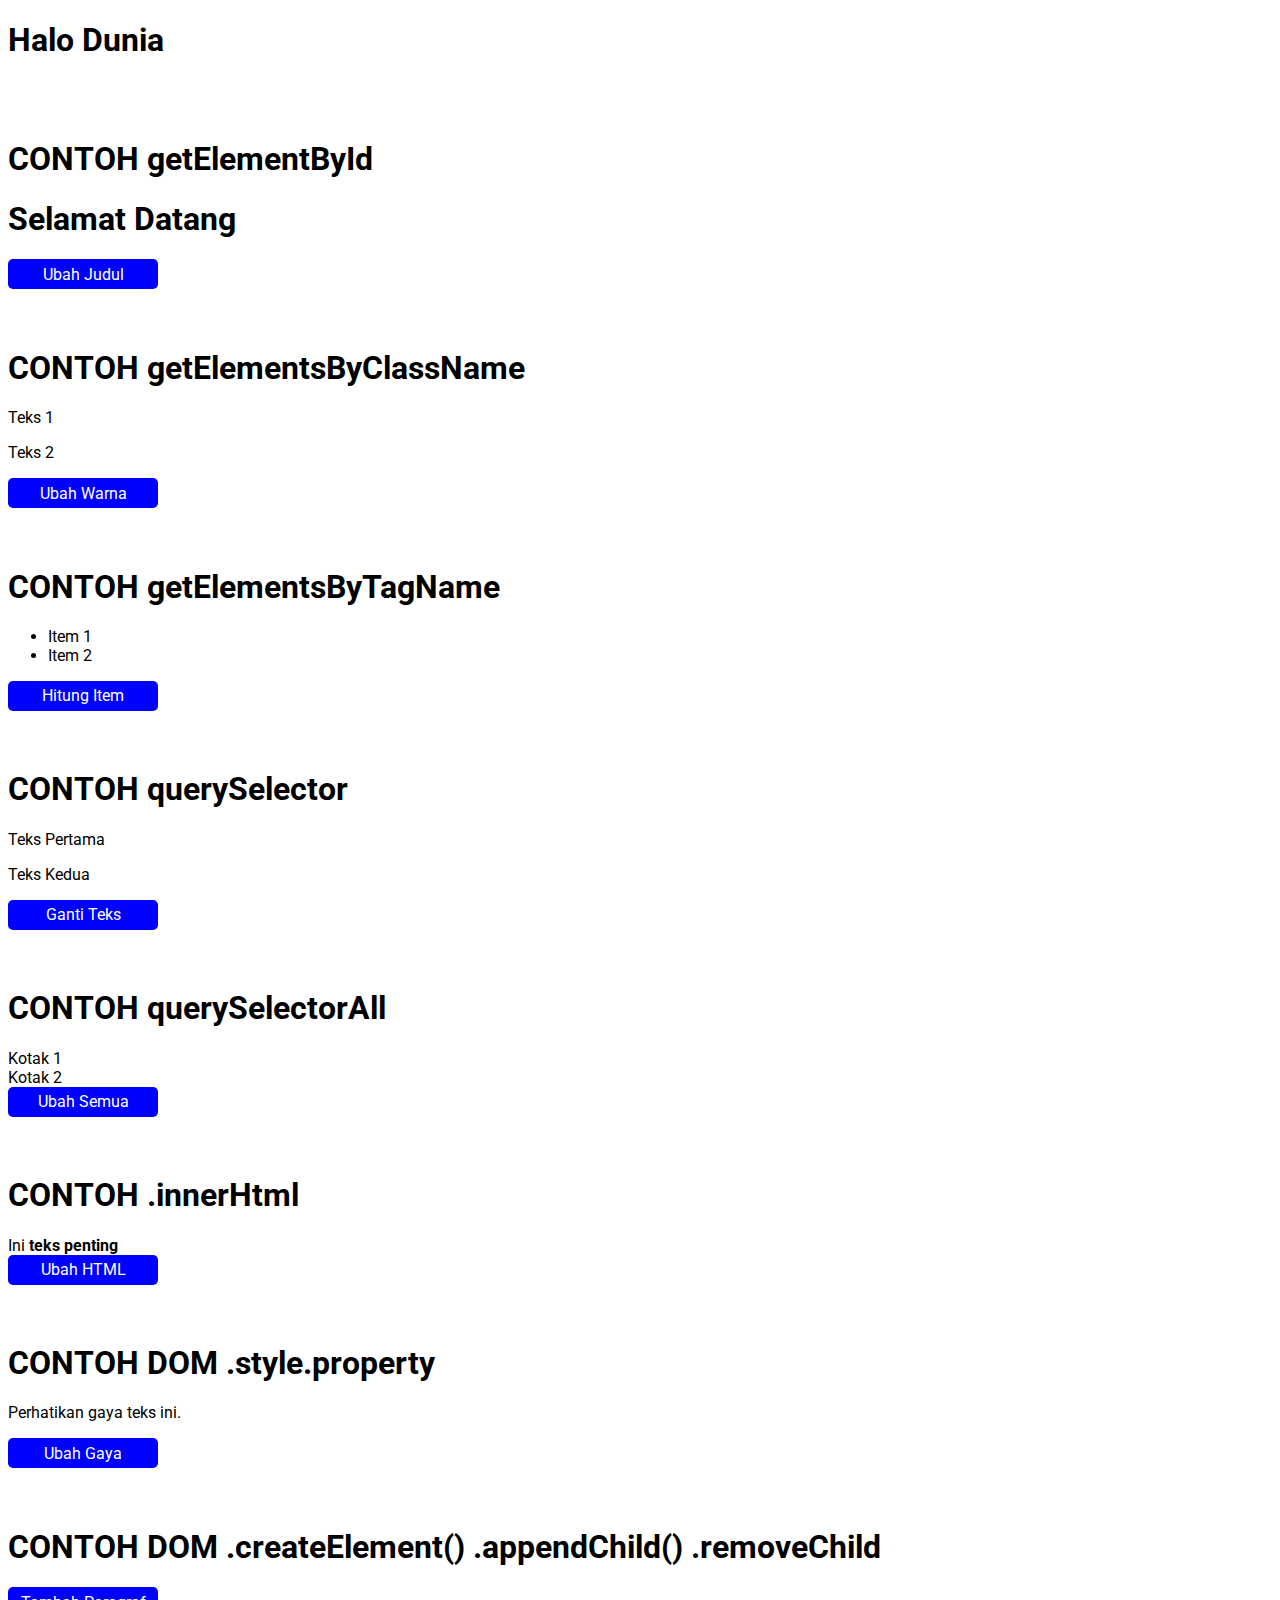
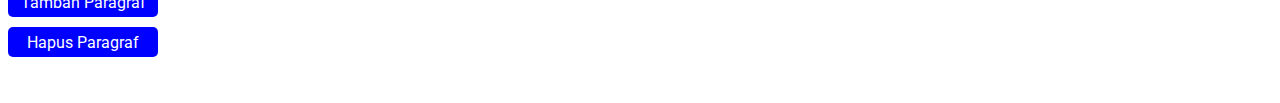
<file: Tugas2/index.html>
<!DOCTYPE html>
<html lang="en">
<head>
    <meta charset="UTF-8">
    <meta name="viewport" content="width=device-width, initial-scale=1.0">
    <link rel="stylesheet" href="style.css">
    <title>Tugas 2</title>
</head>
<body>

    <h1 id="judul">Halo Dunia</h1>
    <script src="dom_1.js"></script>
    <br><br>

    <!-- CONTOH getElementById -->
     <script src="dom_2.js"></script>
     <h1>CONTOH getElementById</h1>
     <h1 id="judul-1">Selamat Datang</h1>
     <button onclick="ubahJudul()"> Ubah Judul </button>
     <br><br>

     <!-- CONTOH getElementsByClassName -->
      <script src="dom_3.js"></script>
      <h1> CONTOH getElementsByClassName </h1>
      <p class="teks">Teks 1</p>
      <p class="teks">Teks 2</p>
      <button onclick="ubahWarna()"> Ubah Warna </button>
      <br><br>

      <!-- CONTOH getElementsByTagName -->
       <script src="dom_4.js"></script>
       <h1>  CONTOH getElementsByTagName </h1>
       <ul>
            <li>Item 1</li>
            <li>Item 2</li>
       </ul>
       <button onclick="hitungItem()"> Hitung Item </button>
       <br><br>

       <!-- CONTOH querySelector -->
        <script src="dom_5.js"></script>
        <h1> CONTOH querySelector </h1>
        <p class="highlight"> Teks Pertama </p>
        <p class="highlight"> Teks Kedua </p>
        <button onclick="ganti()"> Ganti Teks </button>
        <br><br>

        <!-- CONTOH querySelectorAll -->
         <script src="dom_6.js"></script>
         <h1> CONTOH querySelectorAll </h1>
         <div class="kotak">Kotak 1</div>
         <div class="kotak">Kotak 2</div>
         <button onclick="ubahSemua()">Ubah Semua</button>
         <br><br>

         <!-- CONTOH .innerHtml -->
          <script src="dom_7.js"></script>
          <h1> CONTOH .innerHtml </h1>
          <div id="box">Ini <strong>teks penting</strong></div>
          <button onclick="ubahisi()">Ubah HTML</button>
          <br><br>


          <!-- CONTOH DOM  .style.property -->
            <script src="dom_8.js"></script>
            <h1> CONTOH DOM  .style.property </h1>
            <p id="pesan"> Perhatikan gaya teks ini. </p>
            <button onclick="ubahGaya()">Ubah Gaya </button>
            <br><br>

            <!-- CONTOH DOM .createElement() .appendChild() .removeChild() -->
            <h1> CONTOH DOM .createElement() .appendChild() .removeChild </h1>
            <button id="tambah" style="margin-bottom: 10px;"> Tambah Paragraf </button>
            <button id="hapus"> Hapus Paragraf </button>
            <div id="container"></div>
            <script src="dom_9.js"></script>
            <br><br>
</body>
</html>
</file>
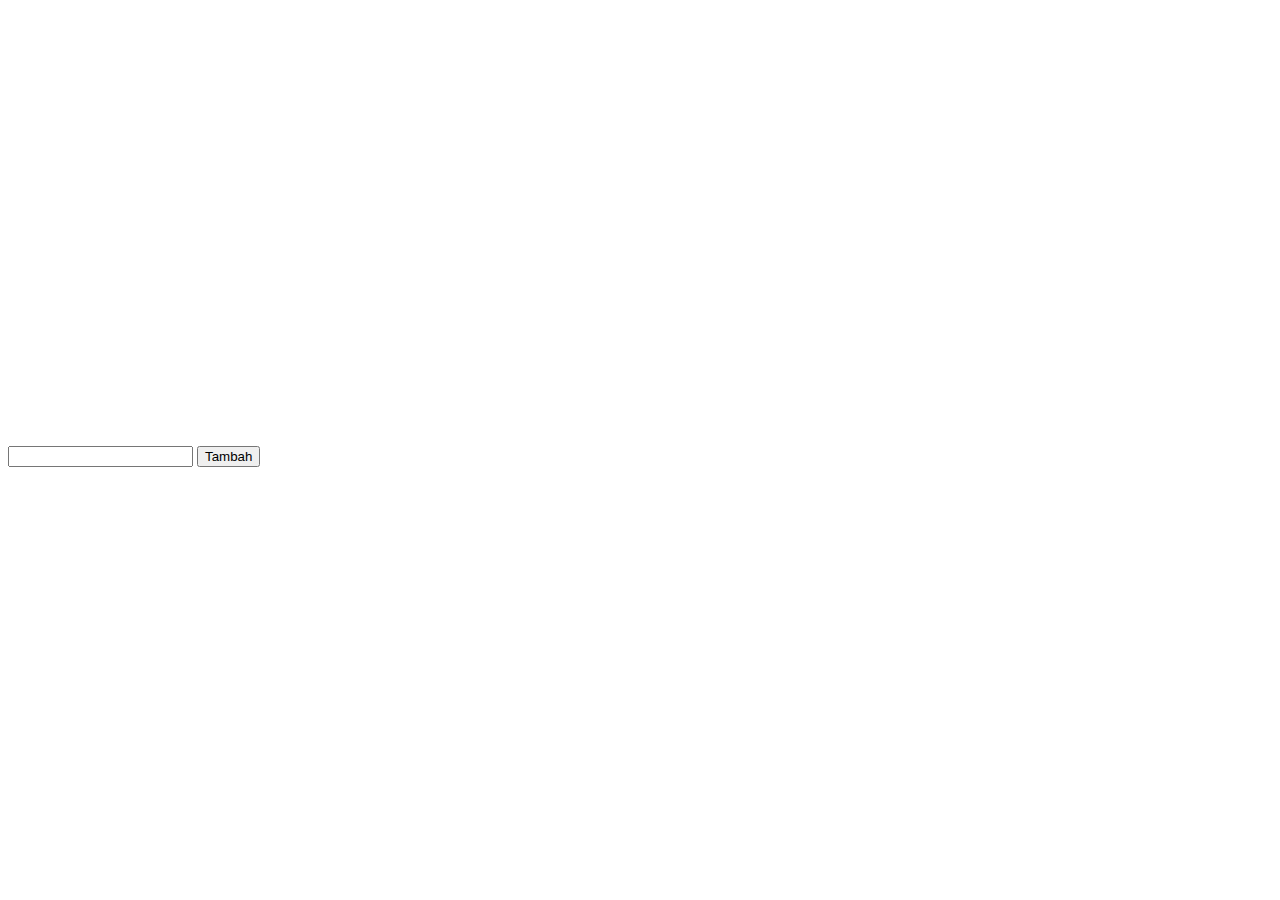
<file: tugas_todolist.html>
<!DOCTYPE html>
<html lang="en">
<head>
    <meta charset="UTF-8">
    <meta name="viewport" content="width=device-width, initial-scale=1.0">
    <link rel="stylesheet" href="tugas_todolist.css">
    <title>DOM</title>
</head>
<body>
    <main>
        <div id="output_div">
            <ul id="output_ul">
            </ul>
        </div>
        <div id="input_div">
            <input id="input_data" type="teks"/>
            <button id="Tambah_button">Tambah</button>
        </div>
    </main>
    <script src="tugas_todolist.js"></script>
</body>
</html>
</file>
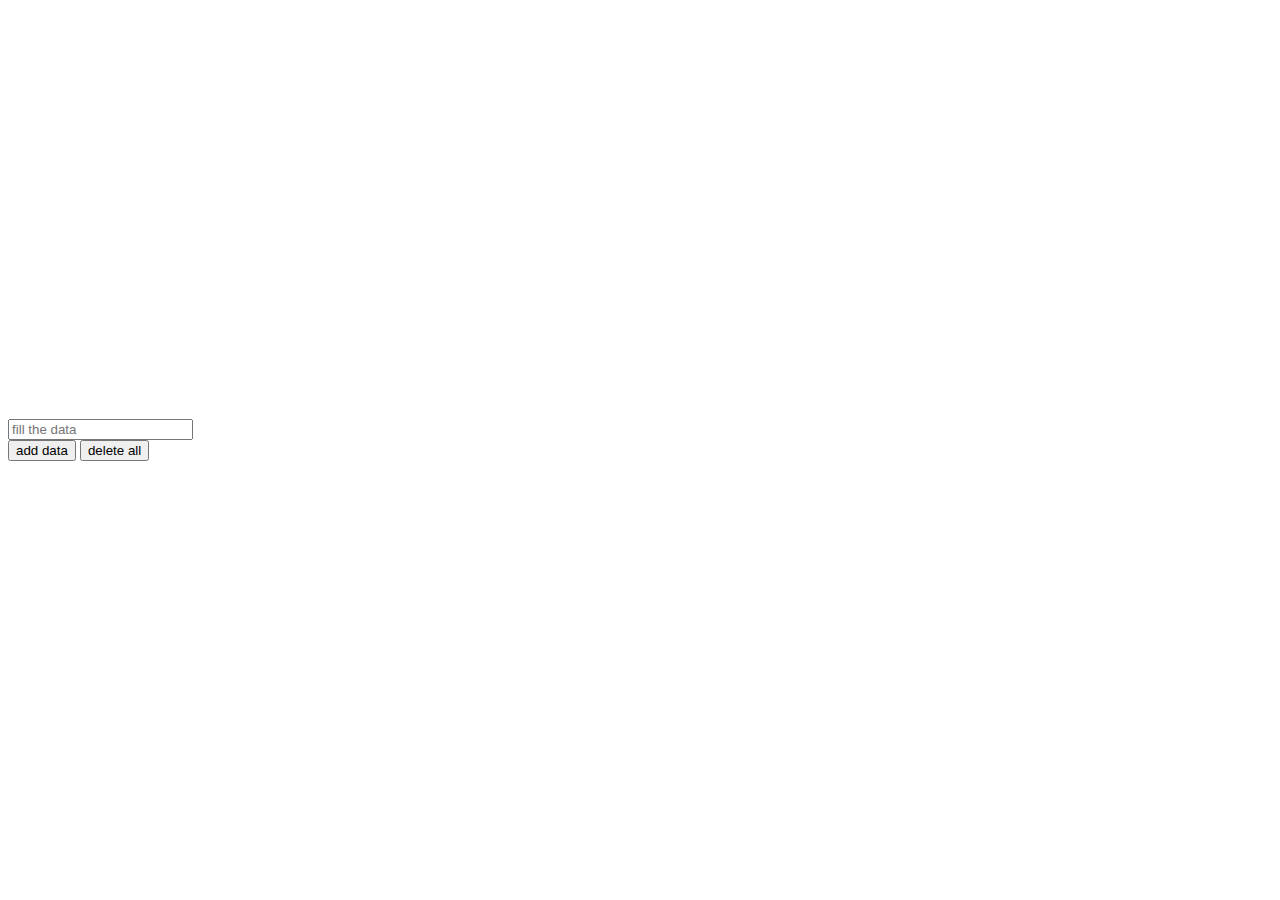
<file: Tugas1/tugas_todolist.html>
<!DOCTYPE html>
<html lang="en">
<head>
    <meta charset="UTF-8">
    <meta name="viewport" content="width=device-width, initial-scale=1.0">
    <link rel="stylesheet" href="tugas_todolist.css">
    <title>Tugas 1</title>
</head>
<body>
    
    <main>
        <div id="child">
            <div id="input_div">
                <input placeholder="fill the data" id="input_data" type="teks"/>
                <div id="button_div">     
                    <button class="main_button" id="add_button">add data</button>
                    <button class="main_button" id="reset_data">delete all</button>
                </div>
            </div>
           
            <ul id="output_ul"></ul>
        </div>

    </main>
    
    <script>
        const output_ul = document.getElementById("output_ul")
        const input_data = document.getElementById("input_data");
        const add_button = document.getElementById("add_button");
        const reset_data = document.getElementById("reset_data");
    </script>
    
    <script src="load_localstorage.js"></script>
    <script src="tugas_todolist.js"></script>
</body>
</html>
</file>
<file: Tugas2/style.css>
@import url('https://fonts.googleapis.com/css2?family=Roboto:ital,wght@0,100..900;1,100..900&display=swap');

*{
    font-family: 'Roboto', sans-serif;
}

button{
    all: unset;
    background-color: blue;
    color: white;
    width: 150px;
    height: 30px;
    border-radius:  5px;
    cursor: pointer;
    display: flex;
    justify-content: center;
    align-items: center;
}
</file>
<file: tugas_todolist.css>
main{
    display: flex;
    flex-direction: column;
    justify-content: center;
    width: calc(100dvw - 20px);
    height: calc(100dvh - 20px);
}
</file>
<file: Tugas1/tugas_todolist.css>
main{
    display: flex;
    flex-direction: column;
    justify-content: center;
    width: calc(100dvw - 20px);
    height: calc(100dvh - 20px);
}
</file>
